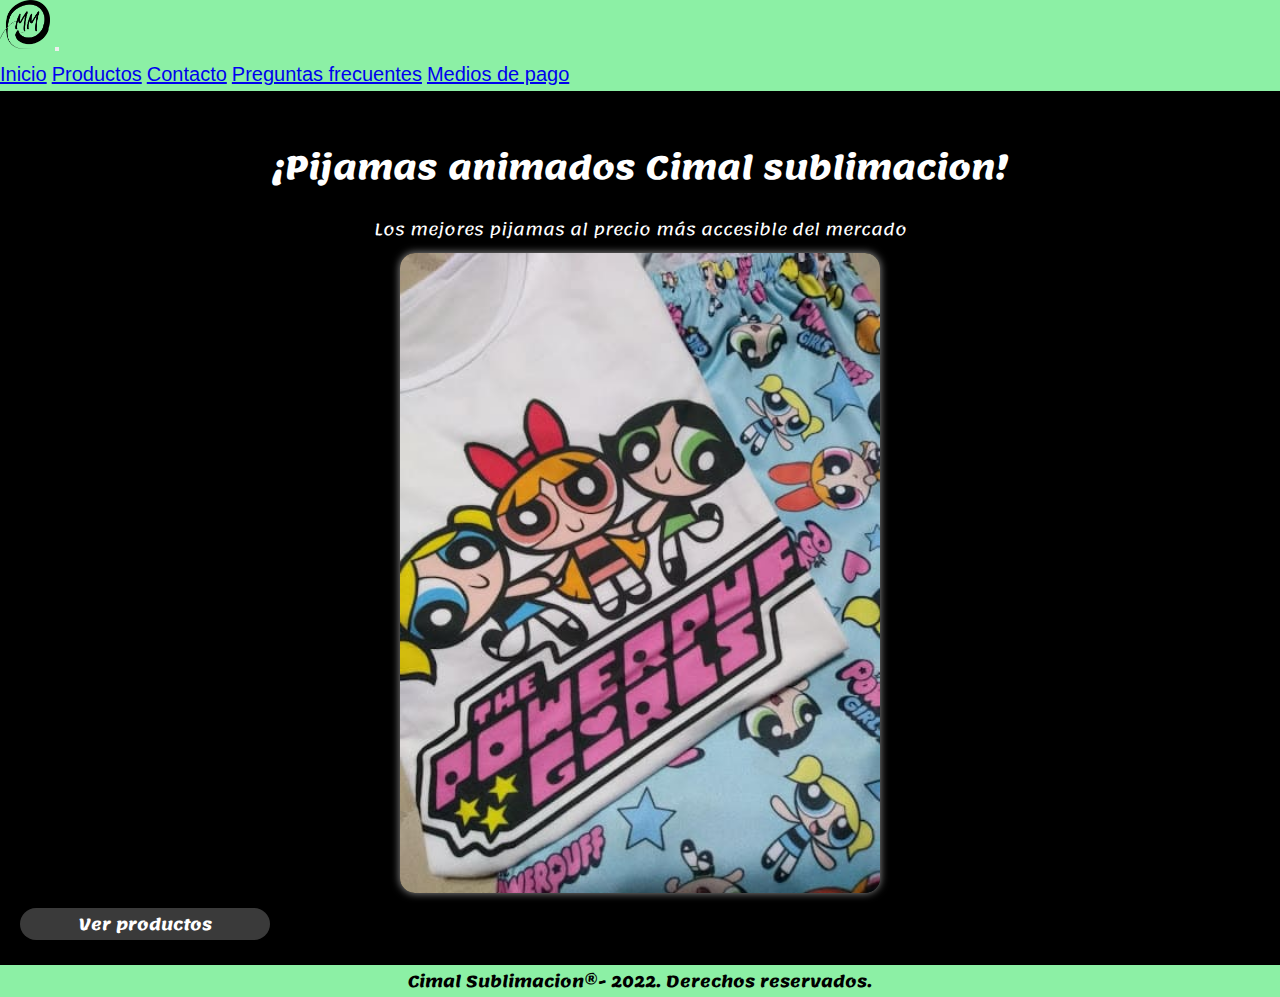
<file: index.html>
<!DOCTYPE html>
<html lang="en">
<head>
    <meta charset="UTF-8">
    <meta http-equiv="X-UA-Compatible" content="IE=edge">
    <meta name="viewport" content="width=device-width, initial-scale=1.0">
    <meta name="description" content="¨Pijamas de niños y adultos,precios accesibles. Envios a domicilio.">
    <meta name="keywords" content="pijamas, niños, adultos, zona sur">
    <title>Pijamas Animados niños y adultos</title>
    <link rel="preconnect" href="https://fonts.googleapis.com">
<link rel="preconnect" href="https://fonts.gstatic.com" crossorigin>
<link href="https://fonts.googleapis.com/css2?family=Lemonada:wght@400;700&display=swap" rel="stylesheet">
<!-- CSS only -->
<link href="https://cdn.jsdelivr.net/npm/bootstrap@5.2.0-beta1/dist/css/bootstrap.min.css" rel="stylesheet" integrity="sha384-0evHe/X+R7YkIZDRvuzKMRqM+OrBnVFBL6DOitfPri4tjfHxaWutUpFmBp4vmVor" crossorigin="anonymous">
    <link rel="stylesheet" href="./assets/css/style.css">
</head>
<body>
    <div class="container-fluid contenedor">
        <header class="row header">
            <nav class="navbar navbar-expand-lg">
                <div class="container-fluid">
                  <a class="navbar-brand" href="./index.html"><img src="./assets/img/logoJoelpng.png" alt="" width="50"></a>
                  <button class="navbar-toggler" type="button" data-bs-toggle="collapse" data-bs-target="#navbarNavAltMarkup" aria-controls="navbarNavAltMarkup" aria-expanded="false" aria-label="Toggle navigation">
                    <span class="navbar-toggler-icon"></span>
                  </button>
                  <div class="collapse navbar-collapse" id="navbarNavAltMarkup">
                    <div class="navbar-nav d-flex flex-end">
                      <a class="nav-link active bar" aria-current="page" href="./index.html">Inicio</a>
                      <a class="nav-link bar" href="./pages/productos.html">Productos</a>
                      <a class="nav-link bar" href="./pages/contacto.html">Contacto</a>
                      <a class="nav-link bar" href="./pages/preguntasfrecuentes.html">Preguntas frecuentes</a>
                      <a class="nav-link bar" href="./pages/mediosdepago.html">Medios de pago</a>
                    </div>
                </div>
                </div>
              </nav>
        </header>
        <main class=" row main">
            <div class="tarjeta">
                <h3 class="tarjeta__titulo">¡Pijamas animados Cimal sublimacion!</h3>
                <p class="tarjeta_descripcion">Los mejores pijamas al precio más accesible del mercado</p>
                <img class="tarjeta__img" src="./assets/img/poderosaspresentacion.jpg" alt="pijamas">
            </div>
              <button class="tarjeta__btn"><a href="./pages/productos.html">Ver productos</a></button>
        </main>
        <footer class="container-fluid footer">
            <p>Cimal Sublimacion<span>®</span>- 2022. Derechos reservados.</p>
        </footer>
</div>
<!-- JavaScript Bundle with Popper -->
<script src="https://cdn.jsdelivr.net/npm/bootstrap@5.2.0-beta1/dist/js/bootstrap.bundle.min.js" integrity="sha384-pprn3073KE6tl6bjs2QrFaJGz5/SUsLqktiwsUTF55Jfv3qYSDhgCecCxMW52nD2" crossorigin="anonymous"></script>
</body>
</html>
</file>
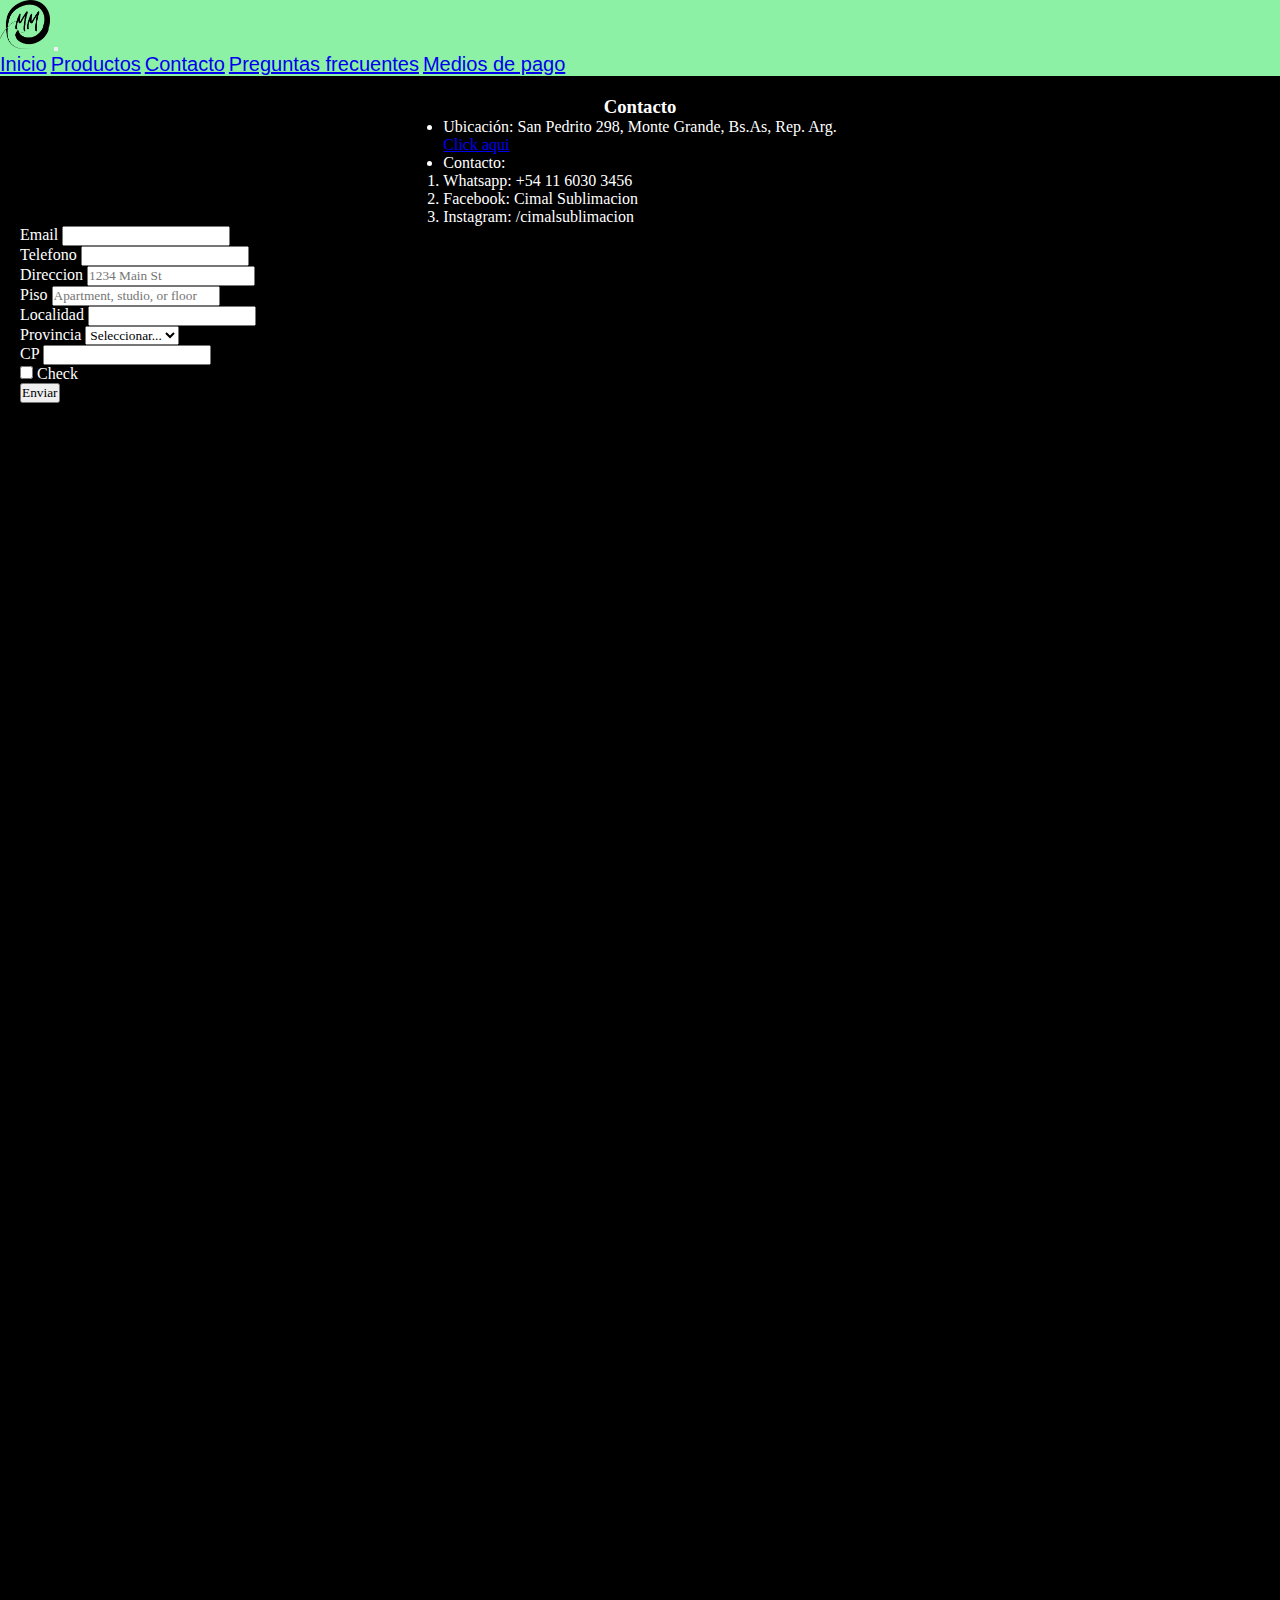
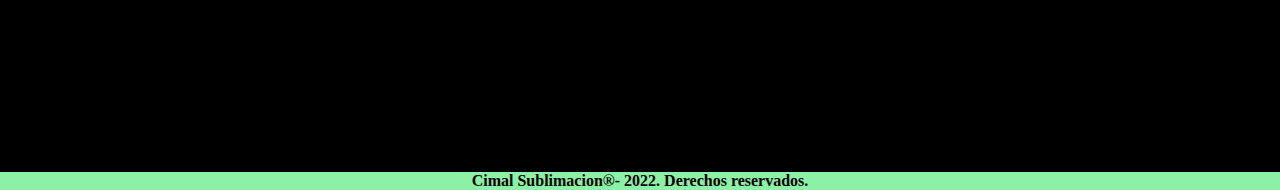
<file: pages/contacto.html>
<!DOCTYPE html>
<html lang="en">
<head>
    <meta charset="UTF-8">
    <meta http-equiv="X-UA-Compatible" content="IE=edge">
    <meta name="viewport" content="width=device-width, initial-scale=1.0">
    <meta name="description" content="Pijamas personalizados">
    <meta name="keywords" content="pijamas, niños, adultos, zona sur">
    <title>Pijamas en zona sur</title>
    <link rel="preconnect" href="https://fonts.googleapis.com">
    <link rel="preconnect" href="https://fonts.gstatic.com" crossorigin>
    <link href="https://fonts.googleapis.com/css2?family=Amatic+SC:wght@400;700&display=swap" rel="stylesheet">
    <link href="https://cdn.jsdelivr.net/npm/bootstrap@5.2.0-beta1/dist/css/bootstrap.min.css" rel="stylesheet" integrity="sha384-0evHe/X+R7YkIZDRvuzKMRqM+OrBnVFBL6DOitfPri4tjfHxaWutUpFmBp4vmVor" crossorigin="anonymous">
    <link rel="stylesheet" href="../assets/css/style.css">
</head>
<body>
    <div class="container-fluid contenedor">
        <header class="row header">
            <nav class="navbar navbar-expand-lg">
                <div class="container-fluid">
                  <a class="navbar-brand" href="../index.html"><img src="../assets/img/logoJoelpng.png" alt="" width="50"></a>
                  <button class="navbar-toggler" type="button" data-bs-toggle="collapse" data-bs-target="#navbarNavAltMarkup" aria-controls="navbarNavAltMarkup" aria-expanded="false" aria-label="Toggle navigation">
                    <span class="navbar-toggler-icon"></span>
                  </button>
                  <div class="collapse navbar-collapse" id="navbarNavAltMarkup">
                    <div class="navbar-nav d-flex flex-end">
                      <a class="nav-link bar" href="../index.html">Inicio</a>
                      <a class="nav-link bar" href="./productos.html">Productos</a>
                      <a class="nav-link active bar" aria-current="page" href="./contacto.html">Contacto</a>
                      <a class="nav-link bar" href="./preguntasfrecuentes.html">Preguntas frecuentes</a>
                      <a class="nav-link bar" href="./mediosdepago.html">Medios de pago</a>
                    </div>
                </div>
                </div>
              </nav>
        </header>
    <main class="row mainContacto">
    <nav class="mainNav">
        <h3>Contacto</h3>
        <ul>
            <li>Ubicación: San Pedrito 298, Monte Grande, Bs.As, Rep. Arg.</li> 
            <a href="https://www.google.com.ar/maps/place/San+Pedrito+298,+B1841GSF+Monte+Grande,+Provincia+de+Buenos+Aires/@-34.8417048,-58.4562081,17z/data=!3m1!4b1!4m5!3m4!1s0x95bcd4066dcc13cd:0x34dd9361cf1e3f47!8m2!3d-34.8417092!4d-58.4540194">Click aqui</a>
            <li>Contacto:</li>
            <ol>
            <li>Whatsapp: +54 11 6030 3456</li>
            <li>Facebook: Cimal Sublimacion</li>
            <li>Instagram: /cimalsublimacion</li>
            </ol> 
        </li>
        </ul>
    </nav>
    <div>
    <form class="row g-3">
      <div class="col-md-6">
        <label for="inputEmail4" class="form-label">Email</label>
        <input type="email" class="form-control" id="inputEmail4">
      </div>
      <div class="col-md-6">
        <label for="inputPassword4" class="form-label">Telefono</label>
        <input type="password" class="form-control" id="inputPassword4">
      </div>
      <div class="col-12">
        <label for="inputAddress" class="form-label">Direccion</label>
        <input type="text" class="form-control" id="inputAddress" placeholder="1234 Main St">
      </div>
      <div class="col-12">
        <label for="inputAddress2" class="form-label">Piso</label>
        <input type="text" class="form-control" id="inputAddress2" placeholder="Apartment, studio, or floor">
      </div>
      <div class="col-md-6">
        <label for="inputCity" class="form-label">Localidad</label>
        <input type="text" class="form-control" id="inputCity">
      </div>
      <div class="col-md-4">
        <label for="inputState" class="form-label">Provincia</label>
        <select id="inputState" class="form-select">
          <option selected>Seleccionar...</option>
          <option>...</option>
        </select>
      </div>
      <div class="col-md-2">
        <label for="inputZip" class="form-label">CP</label>
        <input type="text" class="form-control" id="inputZip">
      </div>
      <div class="col-12">
        <div class="form-check">
          <input class="form-check-input" type="checkbox" id="gridCheck">
          <label class="form-check-label" for="gridCheck">
            Check
          </label>
        </div>
      </div>
      <div class="col-12">
        <button type="submit" class="btn btn-secondary">Enviar</button>
      </div>
    </form>
  </div>
        </main>
         <footer class="container-fluid footer">
            <p>Cimal Sublimacion<span>®</span>- 2022. Derechos reservados.</p>
        </footer>
        <!-- JavaScript Bundle with Popper -->
<script src="https://cdn.jsdelivr.net/npm/bootstrap@5.2.0-beta1/dist/js/bootstrap.bundle.min.js" integrity="sha384-pprn3073KE6tl6bjs2QrFaJGz5/SUsLqktiwsUTF55Jfv3qYSDhgCecCxMW52nD2" crossorigin="anonymous"></script>
</body>
</html>
</file>
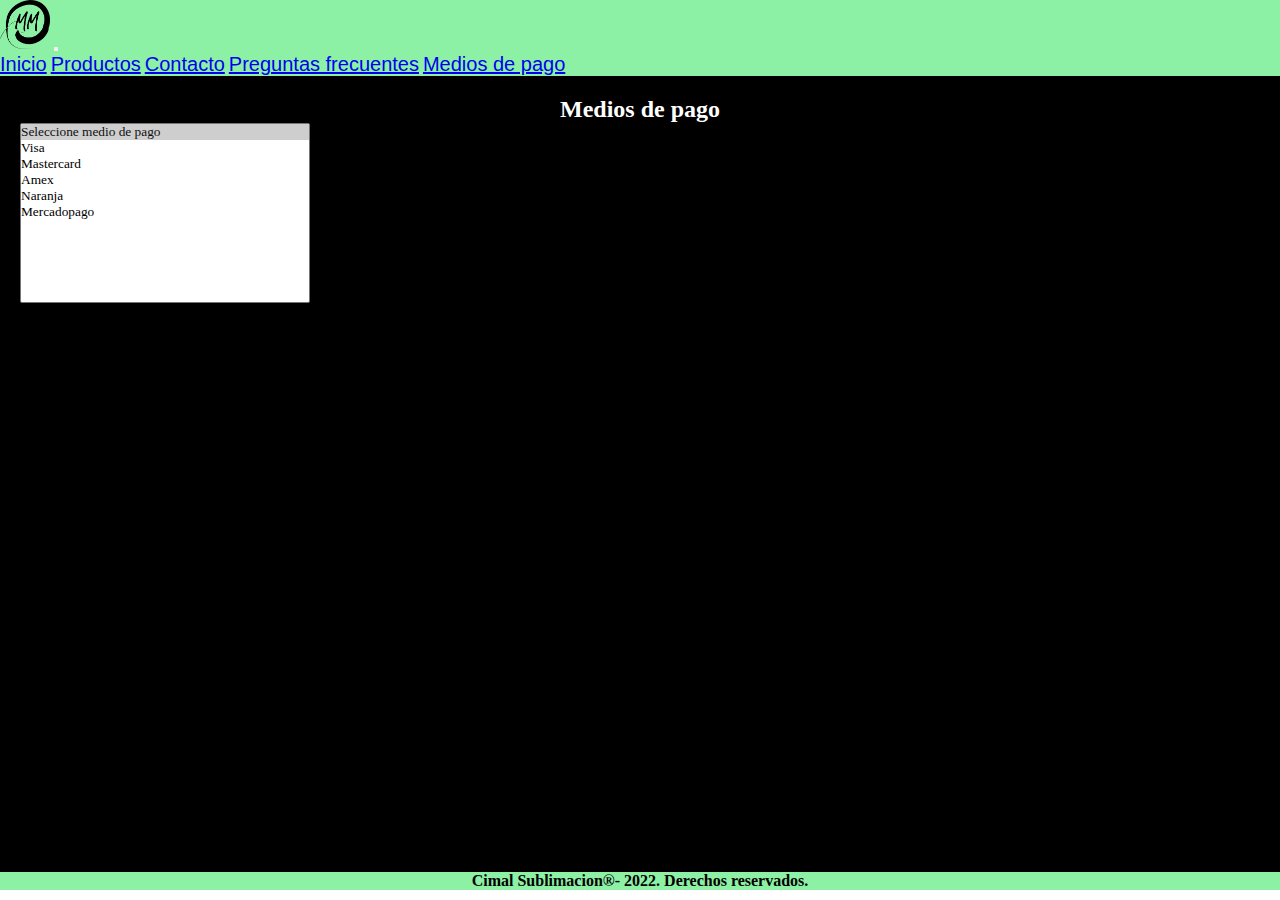
<file: pages/mediosdepago.html>
<!DOCTYPE html>
<html lang="en">
<head>
    <meta charset="UTF-8">
    <meta http-equiv="X-UA-Compatible" content="IE=edge">
    <meta name="viewport" content="width=device-width, initial-scale=1.0">
    <meta name="description" content="pijamas animados">
    <meta name="keywords" content="pijamas, niños, adultos, zona sur">
    <title>Pijamas Animados en monte grande</title>
    <link rel="preconnect" href="https://fonts.googleapis.com">
    <link rel="preconnect" href="https://fonts.gstatic.com" crossorigin>
    <link href="https://fonts.googleapis.com/css2?family=Amatic+SC:wght@400;700&display=swap" rel="stylesheet">
    <!-- CSS only -->
<link href="https://cdn.jsdelivr.net/npm/bootstrap@5.2.0-beta1/dist/css/bootstrap.min.css" rel="stylesheet" integrity="sha384-0evHe/X+R7YkIZDRvuzKMRqM+OrBnVFBL6DOitfPri4tjfHxaWutUpFmBp4vmVor" crossorigin="anonymous">
    <link rel="stylesheet" href="../assets/css/style.css">
</head>
<body>
    <div class="container-fluid contenedor">
        <header class="row header">
            <nav class="navbar navbar-expand-lg">
                <div class="container-fluid">
                  <a class="navbar-brand" href="../index.html"><img src="../assets/img/logoJoelpng.png" alt="" width="50"></a>
                  <button class="navbar-toggler" type="button" data-bs-toggle="collapse" data-bs-target="#navbarNavAltMarkup" aria-controls="navbarNavAltMarkup" aria-expanded="false" aria-label="Toggle navigation">
                    <span class="navbar-toggler-icon"></span>
                  </button>
                  <div class="collapse navbar-collapse" id="navbarNavAltMarkup">
                    <div class="navbar-nav d-flex flex-end">
                      <a class="nav-link bar" href="../index.html">Inicio</a>
                      <a class="nav-link bar" href="./productos.html">Productos</a>
                      <a class="nav-link bar" href="./contacto.html">Contacto</a>
                      <a class="nav-link bar" href="./preguntasfrecuentes.html">Preguntas frecuentes</a>
                      <a class="nav-link active bar" aria-current="page" href="./mediosdepago.html">Medios de pago</a>
                    </div>
                </div>
                </div>
              </nav>
        </header>
<main class="row mainMedios">
<h2 class="tituloMedios">Medios de pago</h2>
<select class="formulario form-select d-flex justify-content-center" style="width: 290px; height: 180px;" multiple aria-label="multiple select example">
  <option selected>Seleccione medio de pago</option>
  <option value="1">Visa</option>
  <option value="2">Mastercard</option>
  <option value="3">Amex</option>
  <option value="4">Naranja</option>
  <option value="5">Mercadopago</option>
</select>
</main>
 <footer class="container-fluid footer">
            <p>Cimal Sublimacion<span>®</span>- 2022. Derechos reservados.</p>
        </footer>
<!-- JavaScript Bundle with Popper -->
<script src="https://cdn.jsdelivr.net/npm/bootstrap@5.2.0-beta1/dist/js/bootstrap.bundle.min.js" integrity="sha384-pprn3073KE6tl6bjs2QrFaJGz5/SUsLqktiwsUTF55Jfv3qYSDhgCecCxMW52nD2" crossorigin="anonymous"></script>
</body>
</html>
</file>
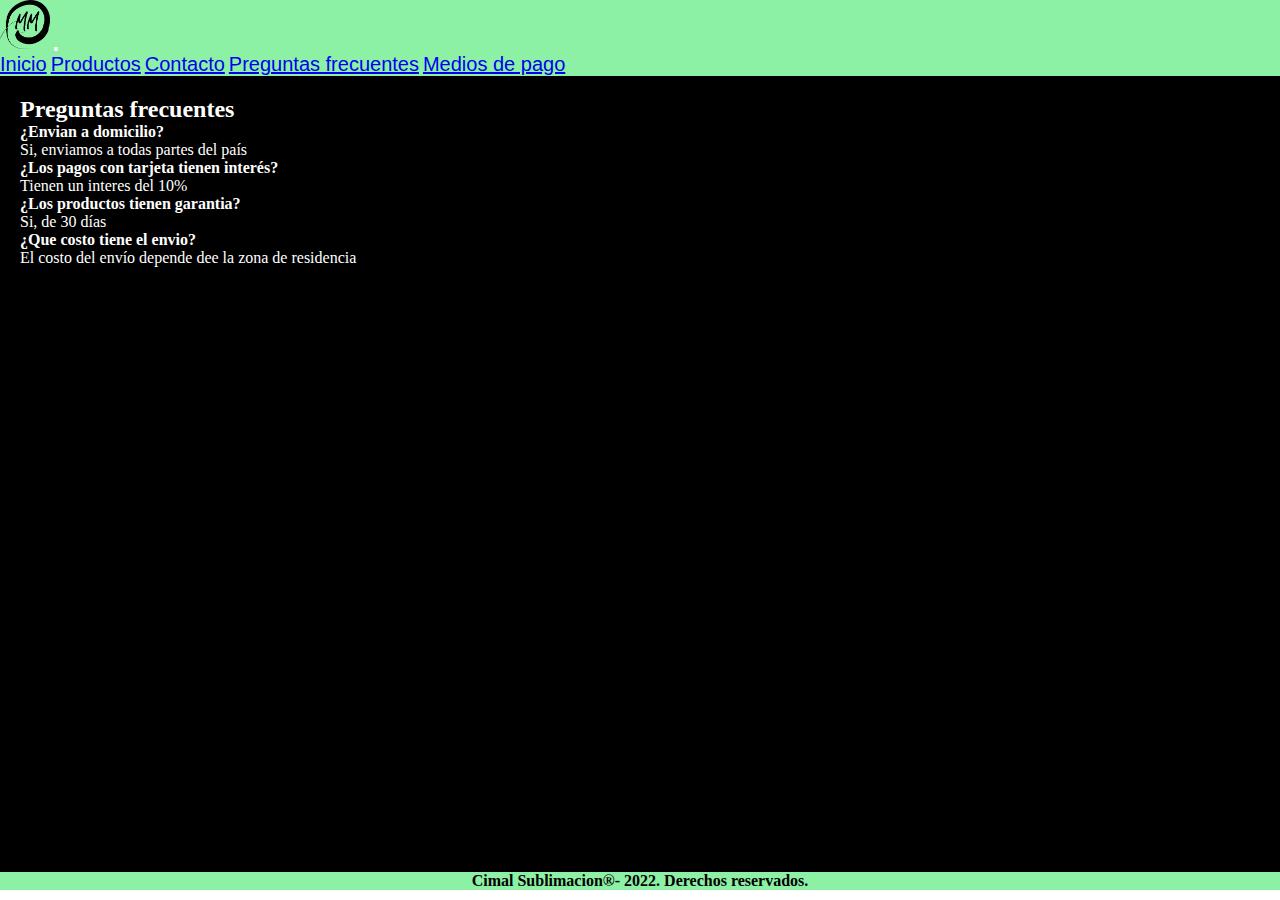
<file: pages/preguntasfrecuentes.html>
<!DOCTYPE html>
<html lang="en">
<head>
    <meta charset="UTF-8">
    <meta http-equiv="X-UA-Compatible" content="IE=edge">
    <meta name="viewport" content="width=device-width, initial-scale=1.0">
    <meta name="description" content="pijamas niños y adultos">
    <meta name="keywords" content="pijamas, niños, adultos, zona sur">
    <title>Pijamas animados sus inquietudes</title>
    <link rel="preconnect" href="https://fonts.googleapis.com">
    <link rel="preconnect" href="https://fonts.gstatic.com" crossorigin>
    <link href="https://fonts.googleapis.com/css2?family=Amatic+SC:wght@400;700&display=swap" rel="stylesheet">
    <!-- CSS only -->
<link href="https://cdn.jsdelivr.net/npm/bootstrap@5.2.0-beta1/dist/css/bootstrap.min.css" rel="stylesheet" integrity="sha384-0evHe/X+R7YkIZDRvuzKMRqM+OrBnVFBL6DOitfPri4tjfHxaWutUpFmBp4vmVor" crossorigin="anonymous">
    <link rel="stylesheet" href="../assets/css/style.css">
</head>
<body>
    <div class="container-fluid contenedor">
        <header class="row header">
            <nav class="navbar navbar-expand-lg">
                <div class="container-fluid">
                  <a class="navbar-brand" href="../index.html"><img src="../assets/img/logoJoelpng.png" alt="" width="50"></a>
                  <button class="navbar-toggler" type="button" data-bs-toggle="collapse" data-bs-target="#navbarNavAltMarkup" aria-controls="navbarNavAltMarkup" aria-expanded="false" aria-label="Toggle navigation">
                    <span class="navbar-toggler-icon"></span>
                  </button>
                  <div class="collapse navbar-collapse" id="navbarNavAltMarkup">
                    <div class="navbar-nav d-flex flex-end">
                      <a class="nav-link bar" href="../index.html">Inicio</a>
                      <a class="nav-link bar" href="./productos.html">Productos</a>
                      <a class="nav-link bar" href="./contacto.html">Contacto</a>
                      <a class="nav-link active bar" aria-current="page" href="./preguntasfrecuentes.html">Preguntas frecuentes</a>
                      <a class="nav-link bar" href="./mediosdepago.html">Medios de pago</a>
                    </div>
                </div>
                </div>
              </nav>
        </header>
    <main class="row mainPf">
        <div class="preguntas">
        <h2>Preguntas frecuentes</h2>       
            <h4>¿Envian a domicilio?</h4>
            <p>Si, enviamos a todas partes del país</p>
            <h4>¿Los pagos con tarjeta tienen interés?</h4>
            <p>Tienen un interes del 10%</p>
            <h4>¿Los productos tienen garantia?</h4>
            <p>Si, de 30 días</p>
            <h4>¿Que costo tiene el envio?</h4>
            <p>El costo del envío depende dee la zona de residencia</p> 
        </div>
    </main>
     <footer class="container-fluid footer">
            <p>Cimal Sublimacion<span>®</span>- 2022. Derechos reservados.</p>
        </footer>
    <!-- JavaScript Bundle with Popper -->
<script src="https://cdn.jsdelivr.net/npm/bootstrap@5.2.0-beta1/dist/js/bootstrap.bundle.min.js" integrity="sha384-pprn3073KE6tl6bjs2QrFaJGz5/SUsLqktiwsUTF55Jfv3qYSDhgCecCxMW52nD2" crossorigin="anonymous"></script>
    </body>
    </html>
</file>
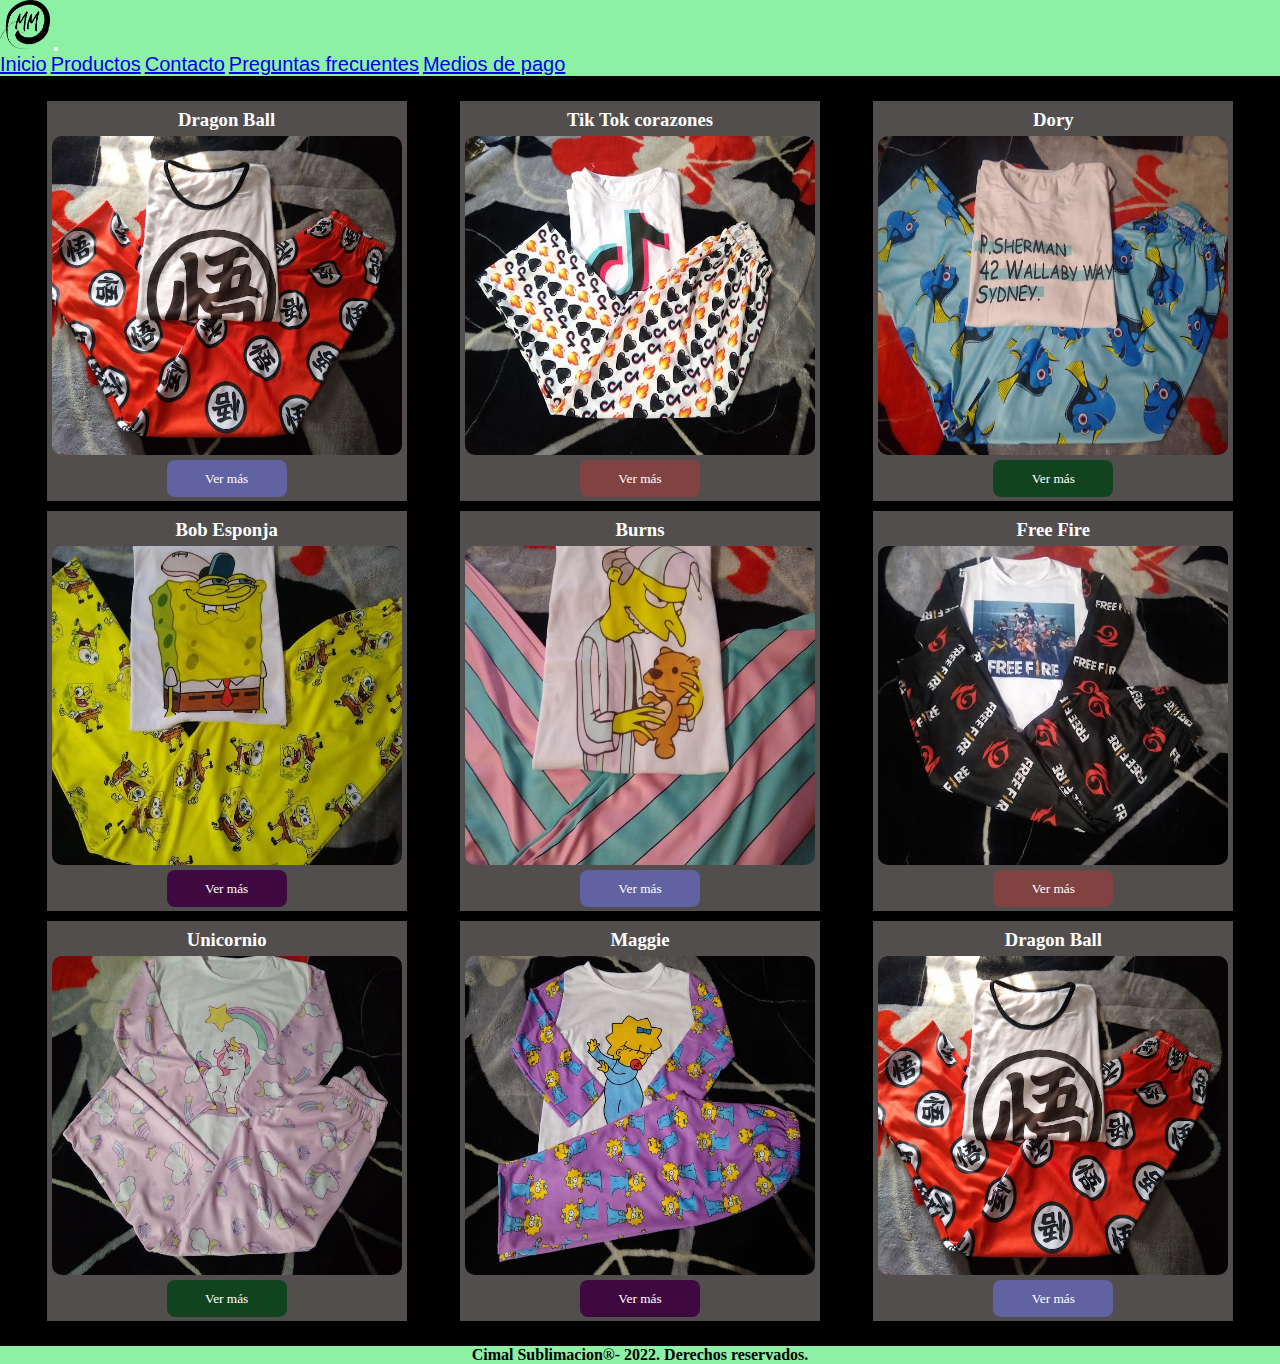
<file: pages/productos.html>
<!DOCTYPE html>
<html lang="en">
<head>
    <meta charset="UTF-8">
    <meta http-equiv="X-UA-Compatible" content="IE=edge">
    <meta name="viewport" content="width=device-width, initial-scale=1.0">
    <meta name="description" content="pijamas animados en zona sur">
    <meta name="keywords" content="pijamas, niños, adultos, zona sur">
    <title>Pijamas Animados Catalogo</title>
    <link rel="preconnect" href="https://fonts.googleapis.com">
    <link rel="preconnect" href="https://fonts.gstatic.com" crossorigin>
    <link href="https://fonts.googleapis.com/css2?family=Amatic+SC:wght@400;700&display=swap" rel="stylesheet">
    <!-- CSS only -->
<link href="https://cdn.jsdelivr.net/npm/bootstrap@5.2.0-beta1/dist/css/bootstrap.min.css" rel="stylesheet" integrity="sha384-0evHe/X+R7YkIZDRvuzKMRqM+OrBnVFBL6DOitfPri4tjfHxaWutUpFmBp4vmVor" crossorigin="anonymous">
    <link rel="stylesheet" href="../assets/css/style.css">
</head>
<body>
    <div class="container-fluid contenedor">
        <header class="row header">
            <nav class="navbar navbar-expand-lg">
                <div class="container-fluid">
                  <a class="navbar-brand" href="../index.html"><img src="../assets/img/logoJoelpng.png" alt="" width="50"></a>
                  <button class="navbar-toggler" type="button" data-bs-toggle="collapse" data-bs-target="#navbarNavAltMarkup" aria-controls="navbarNavAltMarkup" aria-expanded="false" aria-label="Toggle navigation">
                    <span class="navbar-toggler-icon"></span>
                  </button>
                  <div class="collapse navbar-collapse" id="navbarNavAltMarkup">
                    <div class="navbar-nav d-flex flex-end">
                      <a class="nav-link bar" href="../index.html">Inicio</a>
                      <a class="nav-link active bar" aria-current="page" href="./productos.html">Productos</a>
                      <a class="nav-link bar" href="./contacto.html">Contacto</a>
                      <a class="nav-link bar" href="./preguntasfrecuentes.html">Preguntas frecuentes</a>
                      <a class="nav-link bar" href="./mediosdepago.html">Medios de pago</a>
                    </div>
                </div>
                </div>
              </nav>
        </header>
        <main class="row main">
            <div class="catalogo">
            <div class="card">
                <h3 class="cardTitulo">Dragon Ball</h3>
                <img class="cardImg" src="../assets/img/dragonball.jpg" alt="dragonBall">
                <div class="cardBtn">
                <button class="btnUno">Ver más</button>
                </div>
            </div>
            <div class="card">
                <h3 class="cardTitulo">Tik Tok corazones</h3>
                <img class="cardImg" src="../assets/img/tiktok.jpg" alt="tiktok">
                <div class="cardBtn">
                <button class="btnDos">Ver más</button>
                </div>
            </div>
            <div class="card">
                <h3 class="cardTitulo">Dory</h3>
                <img class="cardImg" src="../assets/img/dory.jpg" alt="dory">
                <div class="cardBtn">
                <button class="btnTres">Ver más</button>
                </div>
            </div>
            <div class="card">
                <h3 class="cardTitulo">Bob Esponja</h3>
                <img class="cardImg" src="../assets/img/bobesponja.jpg" alt="bob">
                <div class="cardBtn">
                <button class="btnCuatro">Ver más</button>
                </div>
            </div>
            <div class="card">
                <h3 class="cardTitulo">Burns</h3>
                <img class="cardImg" src="../assets/img/burns.jpg" alt="burns">
                <div class="cardBtn">
                <button class="btnUno">Ver más</button>
                </div>
            </div>
            <div class="card">
                <h3 class="cardTitulo">Free Fire</h3>
                <img class="cardImg" src="../assets/img/freefire.jpg" alt="frefire">
                <div class="cardBtn">
                <button class="btnDos">Ver más</button>
                </div>
            </div>
            <div class="card">
                <h3 class="cardTitulo">Unicornio</h3>
                <img class="cardImg" src="../assets/img/unicornio.jpg" alt="unicornio">
                <div class="cardBtn">
                <button class="btnTres">Ver más</button>
                </div>
            </div>
            <div class="card">
                <h3 class="cardTitulo">Maggie</h3>
                <img class="cardImg" src="../assets/img/maggie.jpg" alt="maggie">
                <div class="cardBtn">
                <button class="btnCuatro">Ver más</button>
                </div>
            </div>
            <div class="card">
                <h3 class="cardTitulo">Dragon Ball</h3>
                <img class="cardImg" src="../assets/img/dragonball.jpg" alt="dragonBall">
                <div class="cardBtn">
                <button class="btnUno">Ver más</button>
                </div>
            </div>
            </div>
        </main>
         <footer class="container-fluid footer">
            <p>Cimal Sublimacion<span>®</span>- 2022. Derechos reservados.</p>
        </footer>
        <!-- JavaScript Bundle with Popper -->
<script src="https://cdn.jsdelivr.net/npm/bootstrap@5.2.0-beta1/dist/js/bootstrap.bundle.min.js" integrity="sha384-pprn3073KE6tl6bjs2QrFaJGz5/SUsLqktiwsUTF55Jfv3qYSDhgCecCxMW52nD2" crossorigin="anonymous"></script>
    </body>
    </html>
</file>
<file: assets/css/style.css>
* {
  margin: 0;
  padding: 0;
  font-family: "Lemonada", cursive;
}

.btnUno {
  background-color: rgb(97, 98, 161);
}

.btnDos {
  background-color: rgb(129, 66, 66);
}

.btnTres {
  background-color: rgb(17, 68, 30);
}

.btnCuatro {
  background-color: rgb(61, 9, 63);
}

.header {
  background-color: rgb(140, 240, 165);
}
.header .bar {
  font-size: 20px;
  font-family: "Trebuchet MS", "Lucida Sans Unicode", "Lucida Grande", "Lucida Sans", Arial, sans-serif;
}

.contenedor {
  background-color: rgb(140, 240, 165);
}

.main {
  background-color: rgb(0, 0, 0);
  color: rgb(255, 255, 255);
  padding: 20px;
}
.main .tarjeta {
  display: flex;
  flex-direction: column;
  align-items: center;
  align-content: center;
  justify-content: center;
  flex-wrap: nowrap;
  padding: 20px;
}
.main .tarjeta .tarjeta__titulo {
  font-size: 2rem;
  padding: 5px;
  animation-name: tarjeta__titulo;
  animation-duration: 5s;
}
.main .tarjeta .tarjeta_descripcion {
  font-size: 1rem;
  padding: 0.5rem;
  text-align: center;
}
.main .tarjeta .tarjeta__img {
  width: 40%;
  box-shadow: 0px 0px 8px 0px rgba(255, 255, 255, 0.6);
  border-radius: 15px;
  position: relative;
}
.main .tarjeta__btn {
  background-color: rgba(255, 255, 255, 0.226);
  width: 250px;
  margin: 0 auto;
  position: relative;
  bottom: 5px;
  border: none;
  border-radius: 18px;
}
.main .tarjeta__btn a {
  text-decoration: none;
  color: rgb(255, 255, 255);
  font-size: 16px;
  padding: 15px;
  font-weight: 700;
}

@keyframes tarjeta__titulo {
  0% {
    opacity: 0;
  }
  50% {
    opacity: 0.5;
  }
  100% {
    opacity: 1;
  }
}
@media (max-width: 576px) {
  .main {
    height: 780px;
  }
  .main .tarjeta__titulo {
    font-size: 2.3rem;
    text-align: center;
  }
  .main .tarjeta_descripcion {
    font-size: 1.4rem;
    padding: 1rem;
    text-align: center;
  }
  .main .tarjeta__img {
    width: 250px;
    margin: 20px;
    box-shadow: 0px 0px 8px 0px rgba(255, 255, 255, 0.6);
    border-radius: 15px;
    position: relative;
  }
  .main .tarjeta__btn {
    background-color: rgba(255, 255, 255, 0.226);
    width: 195px;
    height: 60px;
    position: relative;
    bottom: 48px;
    border: none;
    border-radius: 18px;
  }
}
.main {
  background-color: rgb(0, 0, 0);
  color: rgb(255, 255, 255);
  height: 100%;
  padding: 20px;
}
.main .catalogo {
  display: flex;
  flex-direction: row;
  align-items: center;
  align-content: center;
  justify-content: space-around;
  flex-wrap: wrap;
}
.main .catalogo .card {
  display: flex;
  background-color: rgb(83, 78, 78);
  height: 400px;
  margin: 5px;
  flex-direction: column;
  align-items: center;
}
.main .catalogo .card .cardTitulo {
  display: flex;
  text-align: center;
  padding-top: 8px;
}
.main .catalogo .card .cardImg {
  width: 350px;
  height: 320px;
  border-radius: 10px;
  margin: 5px;
}
.main .catalogo .card .cardBtn, .main .catalogo .card .btnUno, .main .catalogo .card .btnDos, .main .catalogo .card .btnTres, .main .catalogo .card .btnCuatro {
  color: rgb(255, 255, 255);
  border: none;
  margin: 0 auto;
  margin-bottom: 4px;
  width: 120px;
  height: 37px;
  border-radius: 8px;
}

@media (max-width: 576px) {
  .cardImg {
    width: 250px;
    height: 300px;
    border-radius: 10px;
    margin: 5px;
  }
}
.footer {
  width: 100%;
  display: flex;
  background-color: rgb(140, 240, 165);
  color: rgb(0, 0, 0);
  font-weight: bold;
  font-size: 1rem;
  margin: 0 auto;
  flex-direction: row;
  flex-wrap: nowrap;
  align-items: center;
  justify-content: center;
  align-content: center;
}
.footer p {
  margin: 0 auto;
  padding: 0 auto;
  text-align: center;
}
.footer span {
  font-size: 1rem;
}

.mainContacto {
  background-color: rgb(0, 0, 0);
  height: 184vh;
  color: rgb(255, 255, 255);
  padding: 20px;
}
.mainContacto .mainNav {
  display: flex;
  flex-direction: column;
  align-items: center;
  align-content: center;
  justify-content: center;
  flex-wrap: nowrap;
}

.mainPf {
  background-color: rgb(0, 0, 0);
  height: 84vh;
  color: rgb(255, 255, 255);
  padding: 20px;
}

@media (max-width: 576px) {
  .mainPf {
    height: 89vh;
  }
  .mainPf .preguntas {
    padding: 5px;
    margin: 5px;
  }
}
.mainMedios {
  background-color: rgb(0, 0, 0);
  height: 84vh;
  color: rgb(255, 255, 255);
  padding: 20px;
}
.mainMedios .tituloMedios {
  display: flex;
  flex-direction: column;
  align-items: center;
  align-content: center;
  justify-content: center;
  flex-wrap: nowrap;
}

@media (max-width: 576px) {
  .mainMedios {
    background-color: rgb(0, 0, 0);
    height: 89vh;
  }
  .mainMedios .formulario {
    width: 55px;
    height: 22px;
  }
}/*# sourceMappingURL=style.css.map */
</file>
